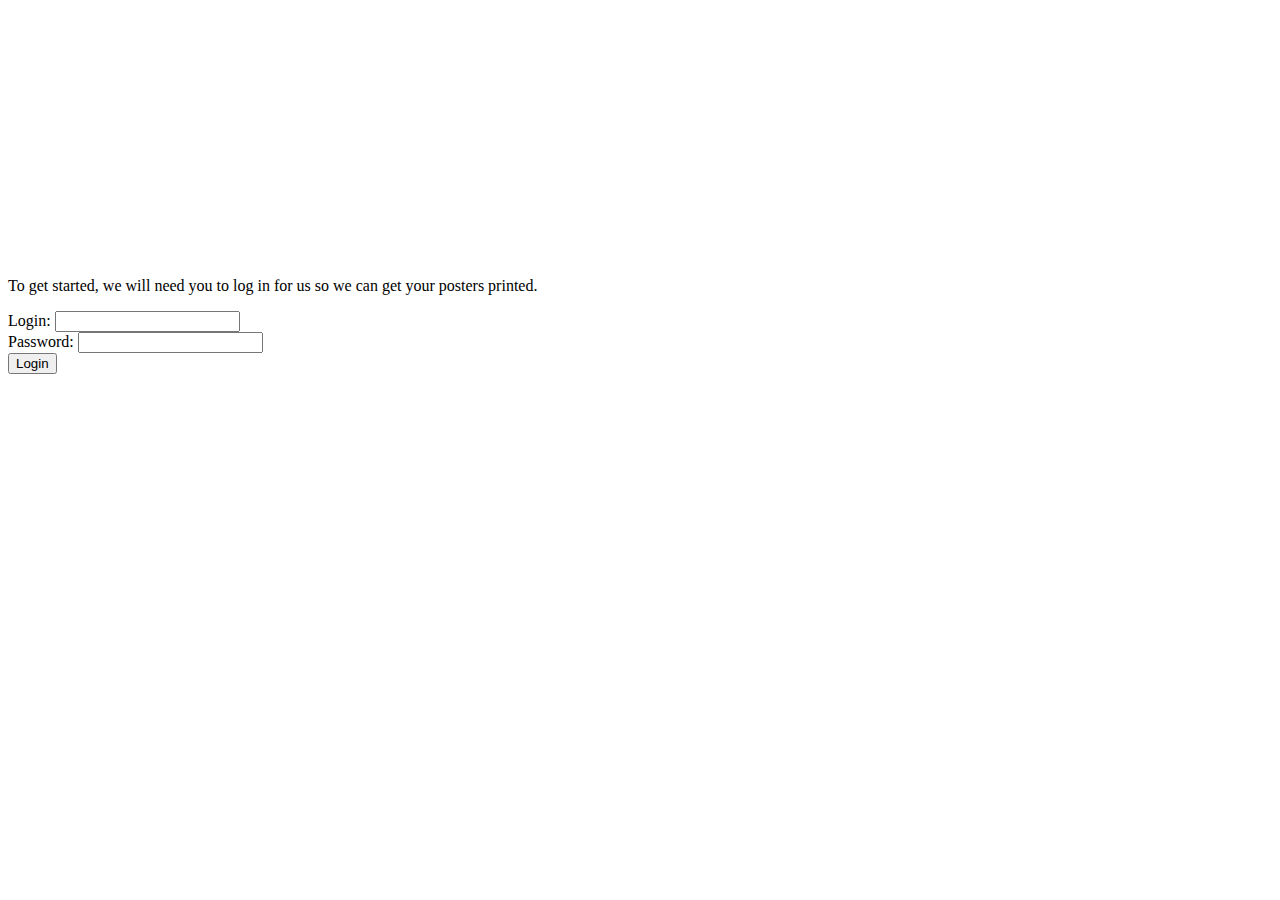
<file: www/scripts/views/login/template.html>
<!DOCTYPE html>
<html>
<head></head>
<body>
 <div class="registerpage" style="padding-top:20%">
<p>To get started, we will need you to log in for us so we can get your posters printed.</p>
  <form class="registerform" id="loginForm">
   Login: <input name="USERNAME" /><br />
   Password: <input type="password" name="PASSWORD" /><br />
   <input class="loginbutton" type="submit" value="Login" />
  </form>

  <h1><a class="facebookbutton" href="#registerfb" alt="Register with Facebook"></a></h1>
 </div>
<script>
$('#loginForm').on('submit',function() { $('#loginForm').trigger('dotap'); });
</script>
</body>
</html>
</file>
